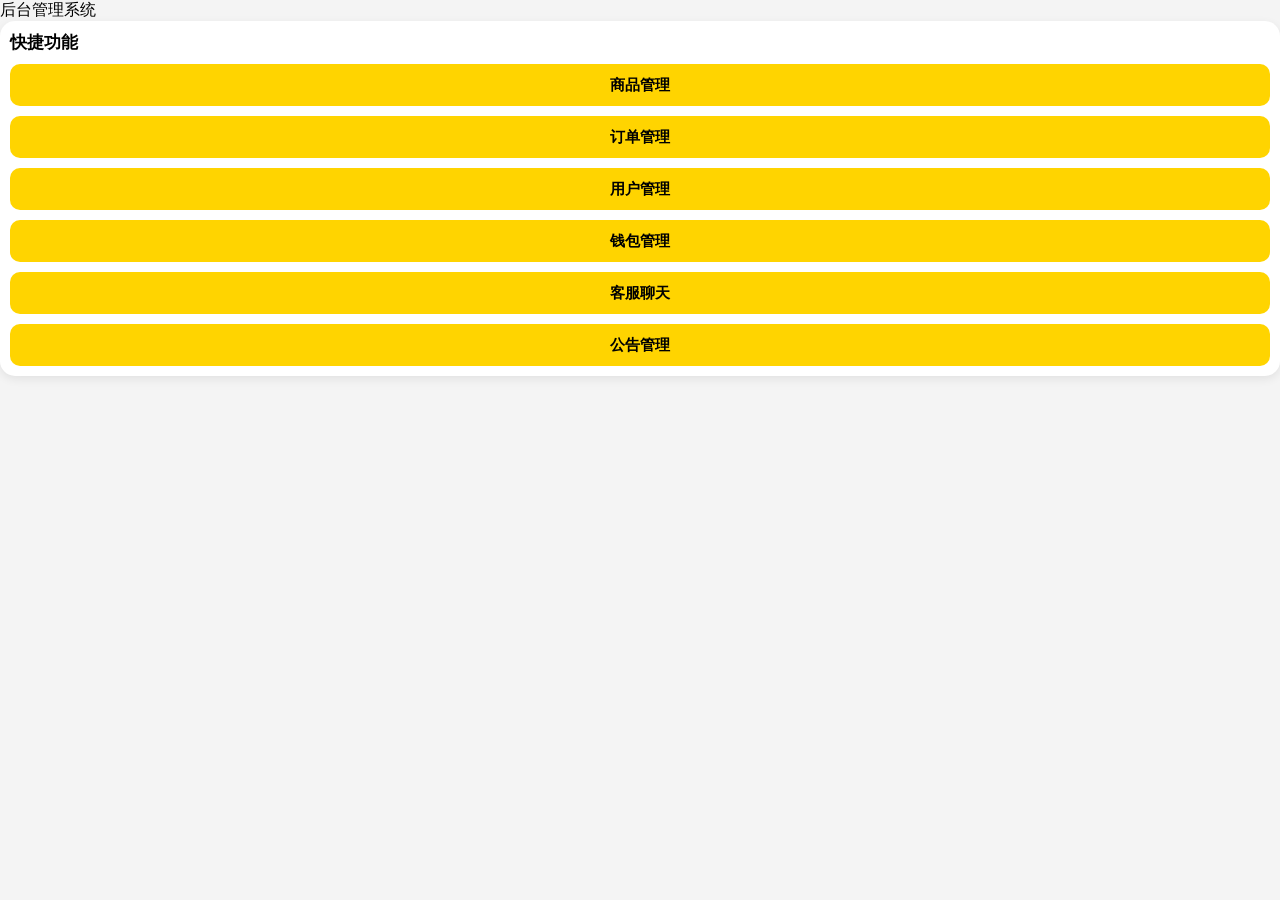
<file: admin/index.html>
<!DOCTYPE html>
<html lang="zh-CN">
<head>
<meta charset="UTF-8">
<meta name="viewport" content="width=device-width, initial-scale=1.0">
<title>后台首页</title>

<link rel="stylesheet" href="../css/style.css">

</head>

<body>

<div class="header">
后台管理系统
</div>

<div class="container">

<div class="card">
<h3>快捷功能</h3>

<button class="btn" onclick="location.href='goods.html'">
商品管理
</button>

<button class="btn" onclick="location.href='orders.html'">
订单管理
</button>

<button class="btn" onclick="location.href='users.html'">
用户管理
</button>

<button class="btn" onclick="location.href='wallet.html'">
钱包管理
</button>

<button class="btn" onclick="location.href='chat.html'">
客服聊天
</button>

<button class="btn" onclick="location.href='notice.html'">
公告管理
</button>

</div>

</div>

</body>
</html>
</file>
<file: css/style.css>
/* =======================
   嘉豪俱乐部 UI
======================= */

*{
    margin:0;
    padding:0;
    box-sizing:border-box;
    font-family:"Microsoft YaHei",sans-serif;
}

body{
    background:#f4f4f4;
    padding-bottom:90px;
}

a{
    text-decoration:none;
    color:#333;
}

/* 顶部 */

.top{
    background:#FFD400;
    padding:20px 15px;
    border-bottom-left-radius:20px;
    border-bottom-right-radius:20px;
}

.logo{
    color:#000;
    font-size:24px;
    font-weight:bold;
    margin-bottom:15px;
}

.search{
    background:#fff;
    border-radius:40px;
    display:flex;
    align-items:center;
    padding:12px 15px;
}

.search i{
    color:#888;
}

.search input{
    border:none;
    outline:none;
    flex:1;
    margin-left:10px;
    font-size:15px;
}

/* Banner */

.banner{
    padding:15px;
}

.banner img{
    width:100%;
    border-radius:15px;
    display:block;
}

/* 公告 */

.notice{
    background:#fff;
    margin:0 15px;
    border-radius:12px;
    padding:15px;
    display:flex;
    align-items:center;
    margin-bottom:15px;
}

.notice-left{
    font-size:22px;
}

.notice-text{
    margin-left:10px;
    color:#666;
    font-size:14px;
}

/* 分类 */

.category{
    display:flex;
    justify-content:space-around;
    padding:0 15px;
    margin-bottom:15px;
}

.category .item{
    background:#fff;
    width:70px;
    height:70px;
    border-radius:15px;
    display:flex;
    justify-content:center;
    align-items:center;
    font-size:14px;
    font-weight:bold;
    box-shadow:0 3px 10px rgba(0,0,0,.08);
}

.category .active{
    background:#FFD400;
}

/* 商品 */

.goods{
    display:grid;
    grid-template-columns:repeat(2,1fr);
    gap:15px;
    padding:15px;
}

.card{
    background:#fff;
    border-radius:15px;
    overflow:hidden;
    box-shadow:0 3px 10px rgba(0,0,0,.08);
}

.card img{
    width:100%;
    height:160px;
    object-fit:cover;
}

.card h3{
    padding:10px;
    font-size:17px;
}

.card p{
    padding:0 10px;
    color:#777;
    font-size:13px;
}

.price{
    padding:10px;
    color:#ff3b30;
    font-size:22px;
    font-weight:bold;
}

.card button{
    width:calc(100% - 20px);
    margin:0 10px 10px;
    height:42px;
    border:none;
    border-radius:10px;
    background:#FFD400;
    font-size:15px;
    font-weight:bold;
    cursor:pointer;
}

/* 底部 */

.bottom{
    position:fixed;
    bottom:0;
    left:0;
    width:100%;
    height:70px;
    background:#fff;
    display:flex;
    justify-content:space-around;
    align-items:center;
    border-top:1px solid #eee;
}

.bottom a{
    display:flex;
    flex-direction:column;
    align-items:center;
    font-size:13px;
    color:#666;
}

.bottom i{
    font-size:22px;
    margin-bottom:5px;
}

.bottom .active{
    color:#FFD400;
}

/* 手机适配 */

@media(max-width:480px){

.goods{
grid-template-columns:1fr 1fr;
}

.card img{
height:140px;
}

.logo{
font-size:22px;
}

  }
</file>
